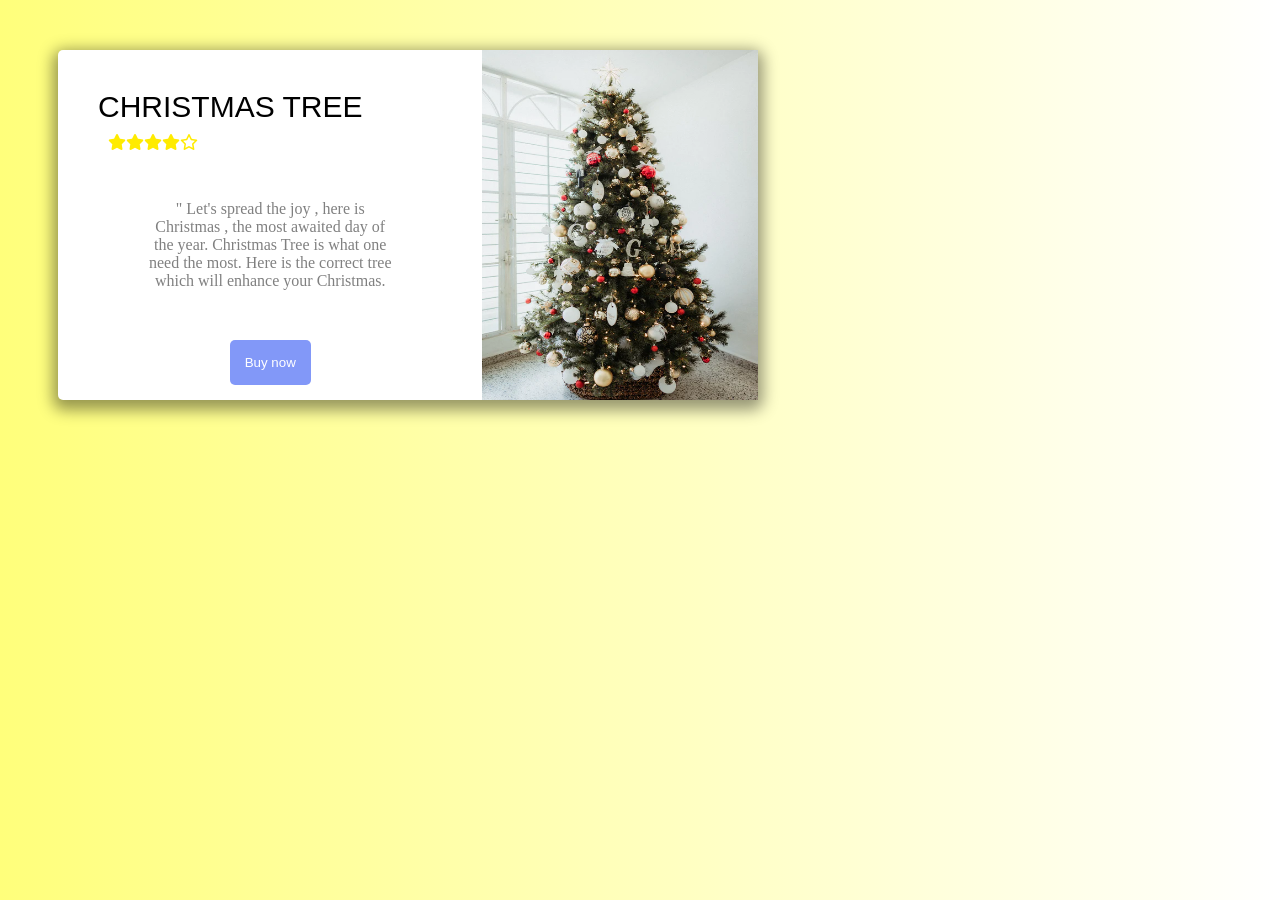
<file: index.html>
<!DOCTYPE html>
<html lang="en">
<head>
    <meta charset="UTF-8">
    <meta http-equiv="X-UA-Compatible" content="IE=edge">
    <meta name="viewport" content="width=device-width, initial-scale=1.0">
    <title>Document</title>
    <link rel="stylesheet" href="./style.css">
</head>
<body>
    <article class="card">
        
        <section class="cardcontent">

            <h2>CHRISTMAS TREE</h2>

            <div class="logo">
                <i class="fa-solid fa-star"></i>
                <i class="fa-solid fa-star"></i>
                <i class="fa-solid fa-star"></i>
                <i class="fa-solid fa-star"></i>
                <i class="fa-regular fa-star"></i>
            </div>

            <p>" Let's spread the joy , here is Christmas , the most awaited day of the
                year. Christmas Tree is what one need the most. Here is the correct tree which will enhance your
                Christmas.</p>
            
            <button class="panelbutton">Buy now</button>
        </section>

        <section class="portada">
            <img src="./img/tree.png">
        </section>
    </article>
</body>
</html>
</file>
<file: style.css>
@import url('https://cdnjs.cloudflare.com/ajax/libs/font-awesome/6.2.0/css/all.min.css');

body{
    background: linear-gradient(90deg, rgba(255,255,123,1) 0%, rgba(255,255,255,1) 100%);
}

.card{
    height: 350px;
    width: 700px;
    background-color: white;
    border-radius: 5px;
    display: flex; 
    box-shadow: 0px 5px 15px 5px rgba(0,0,0,0.41);
    margin: 50px 50px;
}

.cardcontent{
    padding: 40px;
    width: 50%;
    height: 100%;
    text-align: center;
    position: relative;
}

h2{
    font-size: 30px;
    font-family: Impact, 'Arial Narrow Bold', sans-serif;
    font-weight: lighter;
    text-align: left;
    margin: 0;
}

.cardcontent .logo{
    color: rgb(255, 235, 0);
    margin: 10px;
    display: flex;
}

p{
    text-align: center;
    color: grey;
    margin: 50px;
}

.panelbutton{
    border: 0;
    border-radius: 5px;
    background-color: rgb(130, 152, 248);
    color: white;
    padding: 15px;
}

.portada{
    position: relative;
    width: 40%;
    height: 100%;
}

.portada img {
    width: 100%;
    height: 100%;
}
</file>
